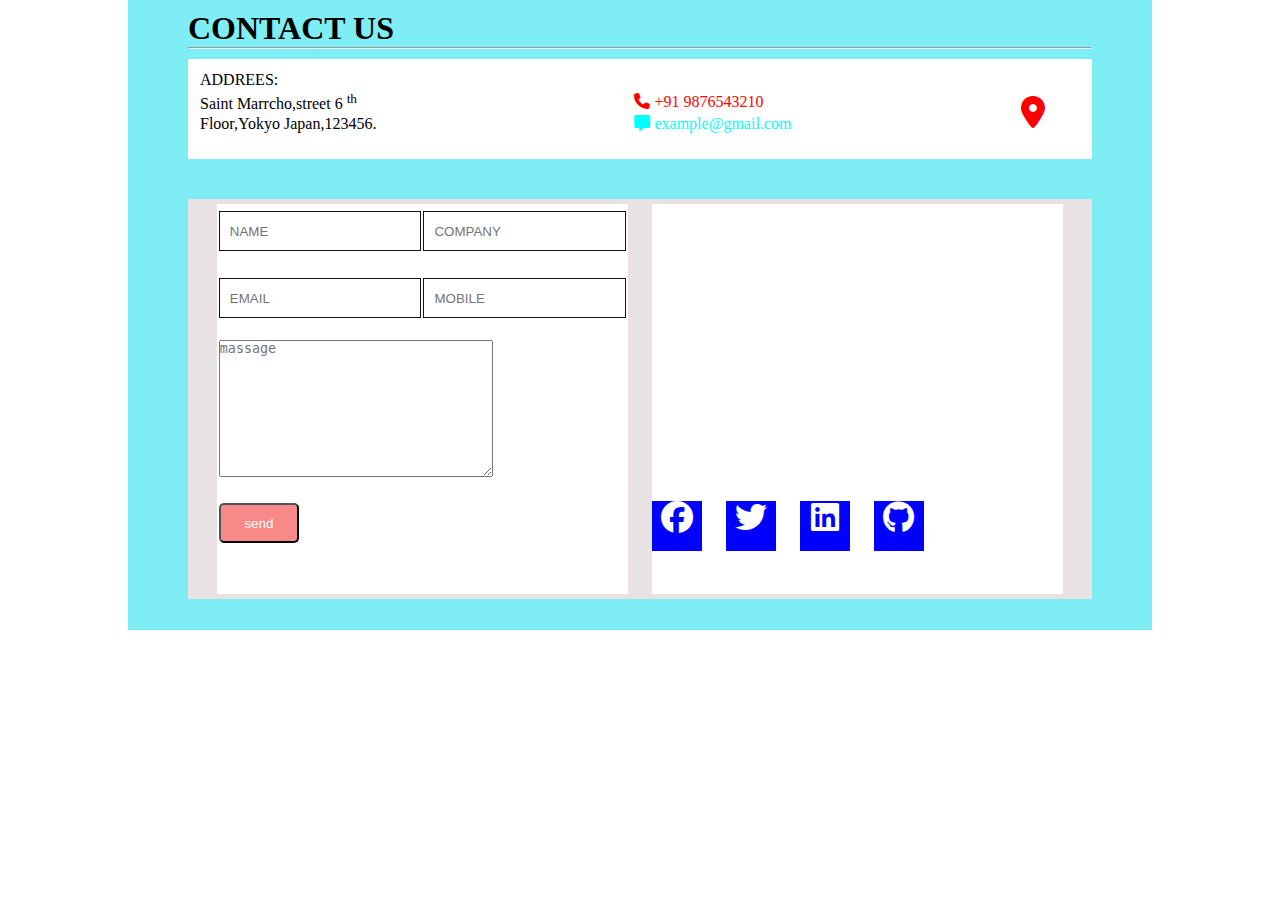
<file: Assessment Test 4/assessment.html>
<!DOCTYPE html>
<html lang="en">
<head>
    <meta charset="UTF-8">
    <meta name="viewport" content="width=device-width, initial-scale=1.0">
    <title>Core Web DesigningAssessment Test </title>
    <link rel="stylesheet" href="assessment.css">
    <link rel="stylesheet" href="https://cdnjs.cloudflare.com/ajax/libs/font-awesome/6.4.2/css/all.min.css">
</head>
<body>
    <div class="main">
        <h1>CONTACT US</h1>
         <hr>
        <div class="add">
            <table class="addtable">
               <tr>
                 <td>ADDREES:</td>
               </tr>
               <tr>
                 <td>Saint Marrcho,street 6 <sup>th</sup></td>
                 <td class="phone"><i class="fa-solid fa-phone"></i> +91 9876543210</td>
                 <td rowspan="2"><i class="fa-solid fa-location-dot"></i></td>
               </tr>
               <tr>
                 <td>Floor,Yokyo Japan,123456.</td>
                 <td class="mail"><i class="fa-solid fa-message"></i> example@gmail.com</td>
               </tr>
            </table>
        </div>
        <div class="aside">
            <div class="aside1">
              <table class="table2" >
                  <form action="">
                       <tr>
                          <td><input type="text" placeholder="NAME" pattern="A-Za-z.{$4}" required minlength="4"></td>
                          <td><input type="text" placeholder="COMPANY" pattern="A-Za-z." required minlength="8"></td>
                        </tr>
                        <tr>
                         <td><input type="email" placeholder="EMAIL" pattern="A-Za-z" required></td>
                         <td><input type="text" placeholder="MOBILE" pattern="0-9" required minlength="10"></td>
                       </tr>
                      <tr>
                         <td colspan="2"><textarea name="" id="" cols='32' rows='9'  placeholder="massage" required></textarea></td>
                      </tr>
                      <tr>
                         <td><button  value="submit"> send</button></td>
                      </tr>
                   </form>
             </table>
         </div>
              <div class="aside2">
                  <iframe src="https://www.google.com/maps/embed?pb=!1m18!1m12!1m3!1d58202.464792471714!2d72.1506028295804!3d24.253875702258547!2m3!1f0!2f0!3f0!3m2!1i1024!2i768!4f13.1!3m3!1m2!1s0x395cbcfdb6d1fd5b%3A0x667f643c949708e3!2sDeesa%2C%20Gujarat!5e0!3m2!1sen!2sin!4v1695036094617!5m2!1sen!2sin" width="600" height="450" style="border:0;" allowfullscreen="" loading="lazy" referrerpolicy="no-referrer-when-downgrade"></iframe>
                  <i class="fa-brands fa-facebook"></i>
                  <i class="fa-brands fa-twitter"></i>
                  <i class="fa-brands fa-linkedin"></i>
                  <i class="fa-brands fa-github"></i>
                </div>
            </div>
    </div>
</body>
</html>
</file>
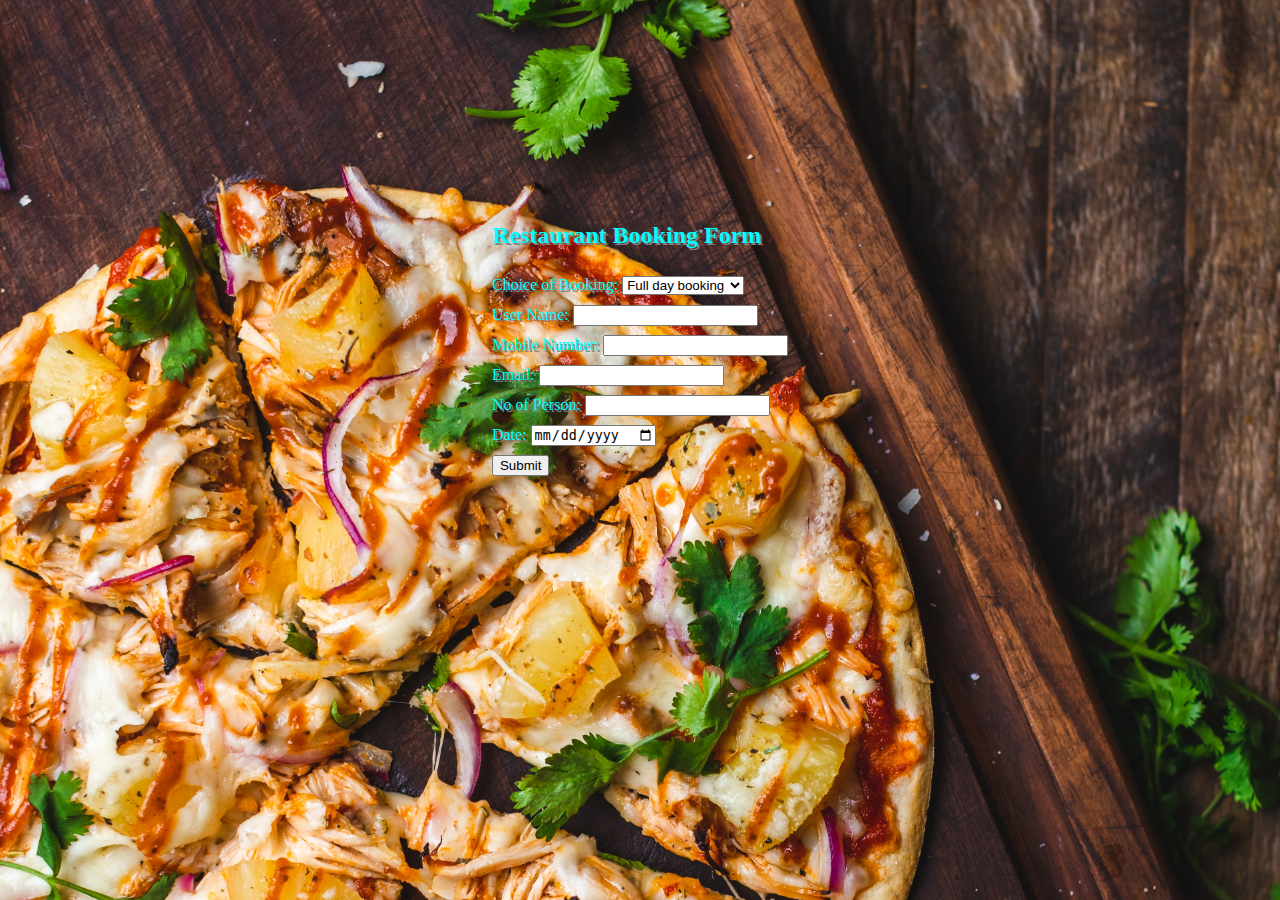
<file: java script/new.html>
<!DOCTYPE html>
<html lang="en">
<head>
  <meta charset="UTF-8">
  <meta name="viewport" content="width=device-width, initial-scale=1.0">
  <title>Restaurant Booking Form</title>
  <style>
    body{
       margin: 0;
       padding: 0;
  background-image: url('chad-montano-MqT0asuoIcU-unsplash.jpg');
  background-size: cover;
  background-repeat: no-repeat;
  display: flex;
  align-items: center;
    justify-content: center;
  
    }
   .container{
    color: aqua;
    background-color:transparent;
    line-height: 30px;
    margin-top: 200px;
    text-shadow: 2px 2px  gray;
   

   }
    


  </style>
</head>
<body>
  <div class="container">
  <h2>Restaurant Booking Form</h2>
  <form id="bookingForm">
    <div>
      <label for="bookingType">Choice of Booking:</label>
      <select id="bookingType" onchange="handleBookingTypeChange()">
        <option value="fullDay">Full day booking</option>
        <option value="halfDay">Half day booking</option>
        <option value="hourly">Hourly booking</option>
      </select>
    </div>
    <div>
      <label for="userName">User Name:</label>
      <input type="text" id="userName">
    </div>
    <div>
      <label for="mobileNumber">Mobile Number:</label>
      <input type="text" id="mobileNumber">
    </div>
    <div>
      <label for="email">Email:</label>
      <input type="email" id="email">
    </div>
    <div>
      <label for="noOfPerson">No of Person:</label>
      <input type="number" id="noOfPerson" min="1">
    </div>
    <div id="dateContainer">
      <label for="date">Date:</label>
      <input type="date" id="date">
    </div>
    <div id="timeContainer" style="display: none;">
      <label for="time">Time:</label>
      <input type="time" id="time">
    </div>
    <div id="slotContainer" style="display: none;">
      <label for="slot">Slot:</label>
      <select id="slot">
        <option value="breakfast">Breakfast</option>
        <option value="lunch">Lunch</option>
        <option value="dinner">Dinner</option>
      </select>
    </div>
    <button type="submit">Submit</button>
  </form>
</div>

  <script>
    function handleBookingTypeChange() {
      const bookingType = document.getElementById('bookingType').value;
      const dateContainer = document.getElementById('dateContainer');
      const timeContainer = document.getElementById('timeContainer');
      const slotContainer = document.getElementById('slotContainer');

      dateContainer.style.display = 'block';
      timeContainer.style.display = 'none';
      slotContainer.style.display = 'none';

      if (bookingType === 'halfDay') {
        slotContainer.style.display = 'block';
      } else if (bookingType === 'hourly') {
        timeContainer.style.display = 'block';
      }
    }
  </script>
</body>
</html>
</file>
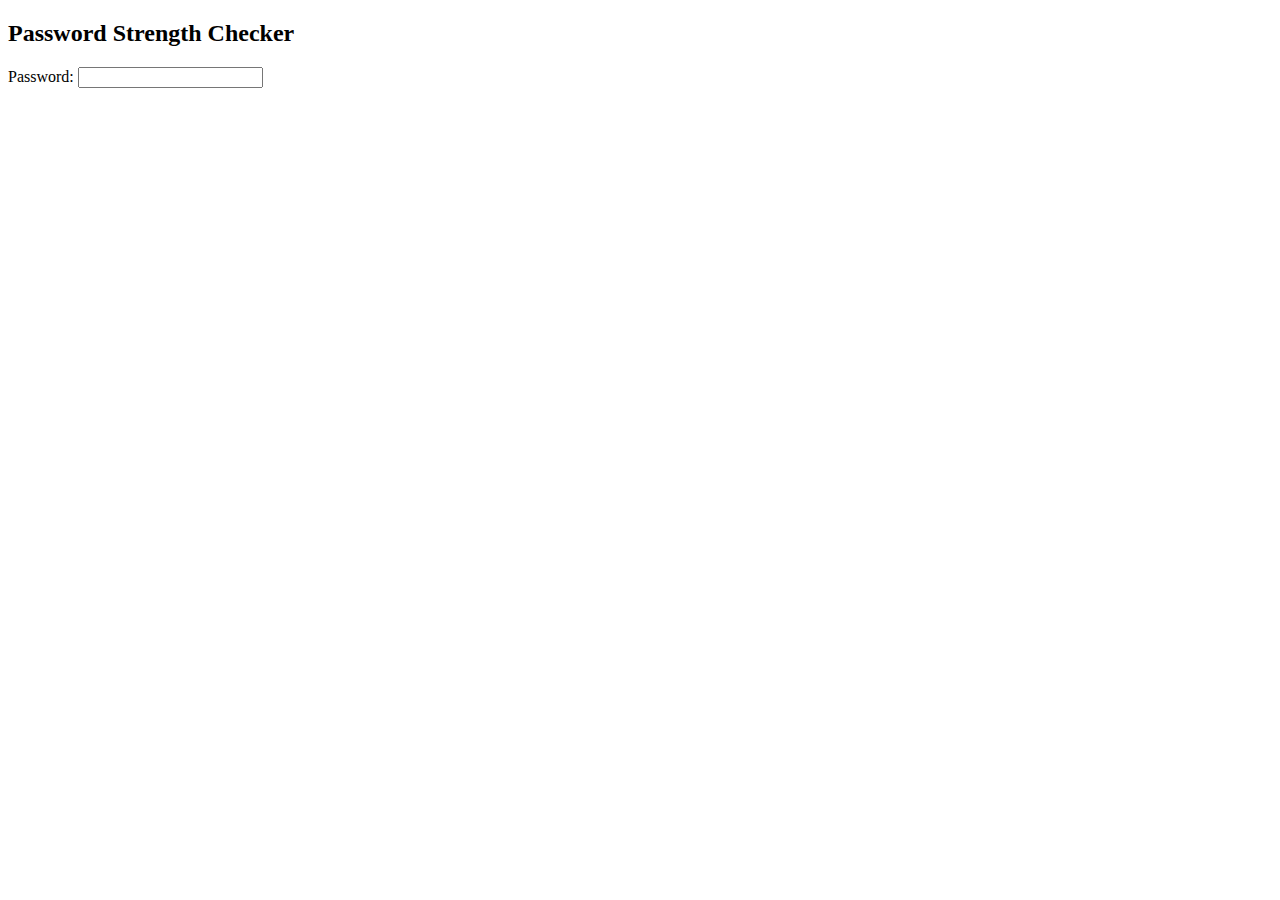
<file: jquery assessment/task.html>
<!DOCTYPE html>
<html lang="en">

<head>
  <meta charset="UTF-8">
  <meta name="viewport" content="width=device-width, initial-scale=1.0">
  <title>password Checker</title>
  <script src="https://cdnjs.cloudflare.com/ajax/libs/jquery/3.7.1/jquery.js"></script>
  <style>
.weak-password{
   color: red;
}
  .medium-password{
    color: yellow;
  }
  .strong-password{
    color: green;
  }
  </style>
</head>

<body>

  <div class="naresh-container tile-container">
    <h2 class="text-center">Password Strength Checker</h2>
    <form>
      <div class="row">
        <label>Password:</label> <input type="password" name="password" id="password" class="full-width"
          onkeyup="checkPasswordStrength();" />
      </div>
      <div id="password-strength-status"></div>
    </form>
  </div>


  <script>
    function checkPasswordStrength() {
      var number = /([0-8])/;
      var alphabets = /([a-zA-Z])/;
      var special_characters = /([~,!,@,#,$,%,^,&,*,-,_,+,=,?,>,<])/;
      var password = $('#password').val().trim();

      if (password.length < 8) {
        $('#password-strength-status').removeClass();
        $('#password-strength-status').addClass('weak-password');
        $('#password-strength-status').html("Weak ");

      } else {
        if (password.match(number) && password.match(alphabets) && password.match(special_characters)) {
          $('#password-strength-status').removeClass();
          $('#password-strength-status').addClass('strong-password');
          $('#password-strength-status').html("Strong");
        }

        else {
          $('#password-strength-status').removeClass();
          $('#password-strength-status').addClass('medium-password');
          $('#password-strength-status').html("Medium ");
        }
      }
    }
  </script>
</body>

</html>
</file>
<file: Assessment Test 4/assessment.css>
*{
    margin: 0px;
    padding: 0px;
    box-sizing: border-box;
}
.main{
    height: 630px;
    width: 80%;
    background-color: rgb(127, 238, 244);
    padding: 10px 60px 0px 60px;
    margin: auto;
}
.add{
    margin-top: 10px;
    padding: 10px;
     height: 100px;
     width: 100%;
     background-color: #fff;
}
.addtable{
     width: 100%;
}
.phone{
    color: red;
}
.mail{
    color: aqua;
}
.fa-location-dot{
    font-size: 2rem;
    color: red;
}
.aside{
    height: 400px;
    width: 100%;
    background-color: #e8e2e2;
    margin-top: 40px;
    padding: 5px;
    display: flex;
    justify-content: space-evenly;
}
.aside1{
    height: 100%;
    width: 46%;
    background-color: #fff;
}
.table2{
    width: 100%;
}
.aside2{
    height: 100%;
    width: 46%;
    background:#fff;
}
input{
    border: 1px solid rgb(18, 17, 17);
    width: 100%;
    height: 40px;
    margin:5px 0px 20px 0px;
    padding-left: 10px;
}
button{
    height: 40px;
    width: 80px;
    margin-top: 20px;
    background-color: rgb(249, 137, 137);
    color: white;
    border-radius: 5px;
}
iframe{
    height:75%;
    width: 100%;
}
.aside2>i{
    font-size: 2rem;
    text-align: center;
    color: #fff;
    height: 50px;
    width: 50px;
    margin-right: 20px;
    background-color: blue;
}
</file>
